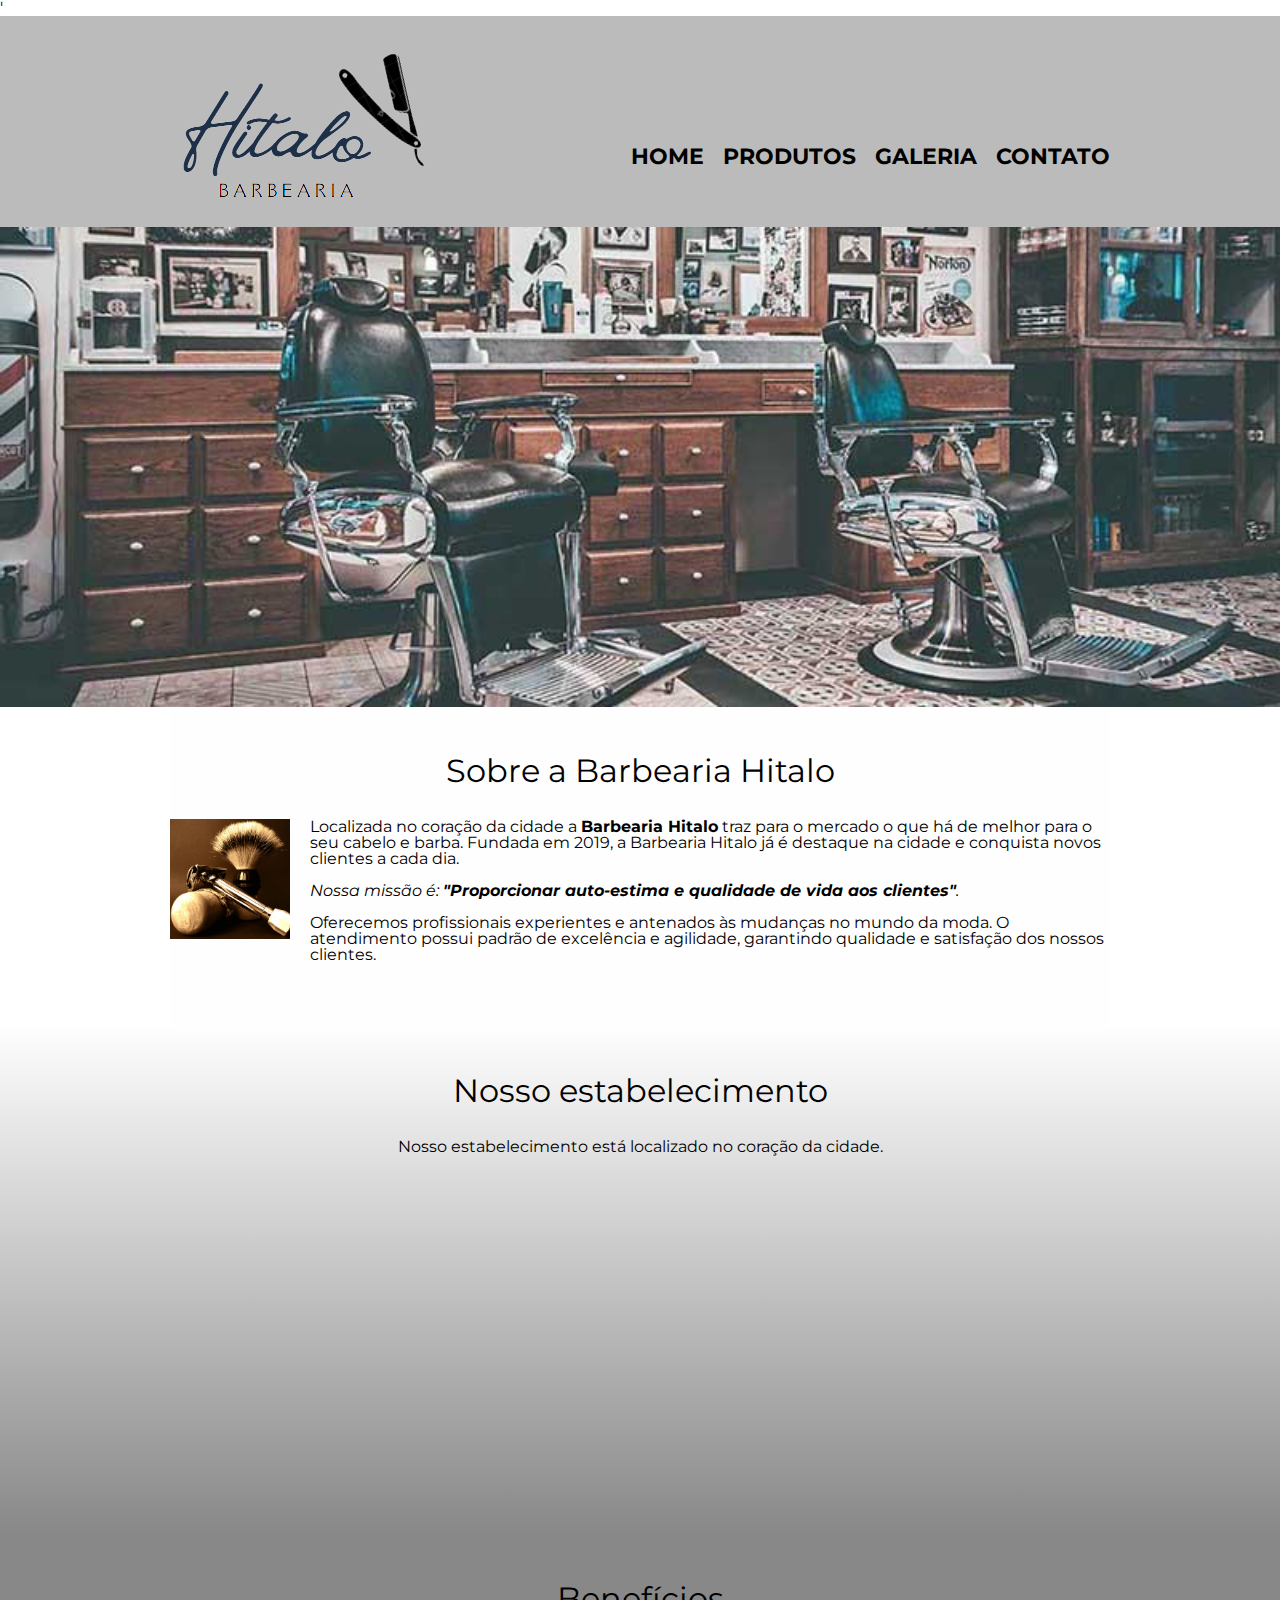
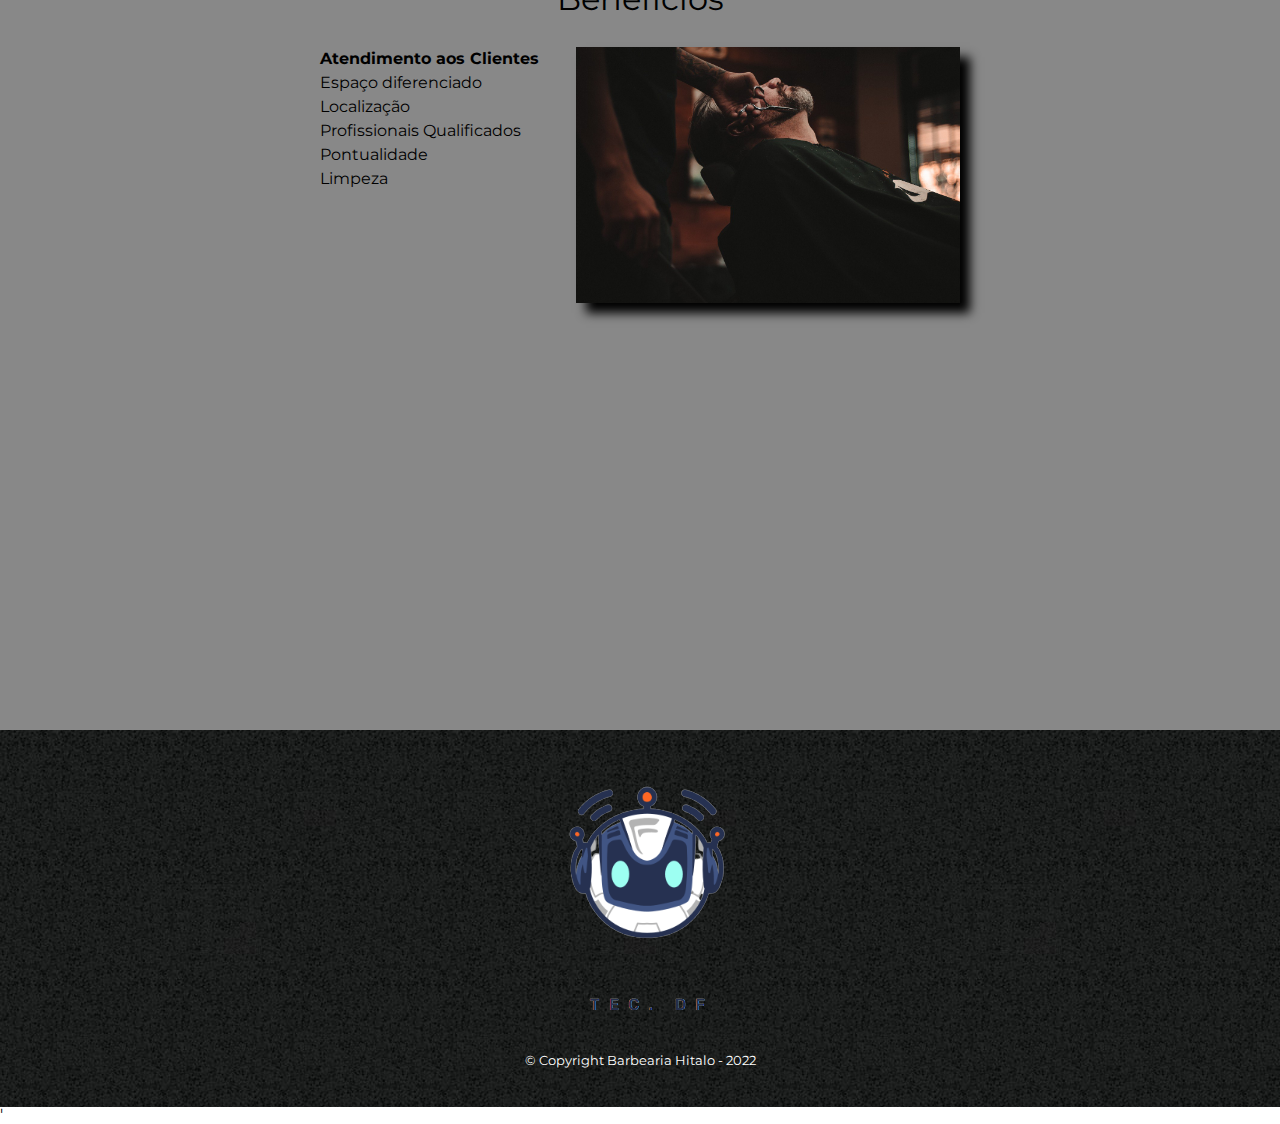
<file: index.html>
'<!DOCTYPE html>
<html lang="pt-br">
	<head>
		<meta charset="UTF-8">
		<meta name="viewport" content="widht=device-whidth"> <!--entender e adaptar nosso site para celular-->
		<title>Barbearia Hitalo</title>

		<link rel="stylesheet" href="reset.css">
		<link rel="stylesheet" href="style.css">
		<link href="https://fonts.googleapis.com/css?family=Montserrat&display=swap" rel="stylesheet">
	</head>

	<body>
		<header>
			<div class="caixa">
				<h1><img src="logo.png"></h1>

				<nav>
					<ul>
						<li><a href="index.html">Home</a></li>
						<li><a href="produtos.html">Produtos</a></li>
						<li><a href="galeria.html">Galeria</a></li>
						<li><a href="contato.html">Contato</a></li>
					</ul>
				</nav>
			</div>
		</header>

		<img class="banner" src="banner.jpg">

		<main>
			<section class="principal">
				<h2 class="titulo-principal">Sobre a Barbearia Hitalo</h2>

				<img class="utensilios" src="utensilios.jpg" alt="Utensilios de um barbeiro.">
		 
				<p>Localizada no coração da cidade a <strong>Barbearia Hitalo</strong> traz para o mercado o que há de melhor para o seu cabelo e barba. Fundada em 2019, a Barbearia Hitalo já é destaque na cidade e conquista novos clientes a cada dia.</p>

				<p id="missao"><em>Nossa missão é: <strong>"Proporcionar auto-estima e qualidade de vida aos clientes"</strong>.</em></p>

				<p>Oferecemos profissionais experientes e antenados às mudanças no mundo da moda. O atendimento possui padrão de excelência e agilidade, garantindo qualidade e satisfação dos nossos clientes.</p>
			</section>

			<section class="mapa">
				<h3 class="titulo-principal">Nosso estabelecimento</h3>
				<p>Nosso estabelecimento está localizado no coração da cidade.</p>

				<div class="mapa-conteudo">
					<iframe src="https://www.google.com/maps/embed?pb=!1m18!1m12!1m3!1d15357.85649370267!2d-47.786091380208184!3d-15.779462875797456!2m3!1f0!2f0!3f0!3m2!1i1024!2i768!4f13.1!3m3!1m2!1s0x935a3d4411165ffb%3A0x2ee77195af6d3d24!2sQ%208%20-%20Parano%C3%A1%2C%20Bras%C3%ADlia%20-%20DF%2C%2071570-802!5e0!3m2!1spt-BR!2sbr!4v1653143606673!5m2!1spt-BR!2sbr" width="100%" height="300" frameborder="0" style="border:0;" allowfullscreen=""></iframe>
				</div>
			</section>

			<section class="beneficios">
				<h3 class="titulo-principal">Benefícios</h3>

				<div class="conteudo-beneficios">
					<ul class="lista-beneficios">
						<li class="itens">Atendimento aos Clientes</li>
						<li class="itens">Espaço diferenciado</li>
						<li class="itens">Localização</li>
						<li class="itens">Profissionais Qualificados</li>
						<li class="itens">Pontualidade</li>
						<li class="itens">Limpeza</li>
					</ul><img src="beneficios.jpg" class="imagem-beneficios">
				</div>

				<div class="video">
					<iframe width="100%" height="315" src="https://www.youtube.com/embed/wcVVXUV0YUY" frameborder="0" allow="accelerometer; autoplay; encrypted-media; gyroscope; picture-in-picture" allowfullscreen></iframe>
				</div>
			</section>
		</main>

		<footer>
			<img src="logo-branco.png">
			<p class="copyright">&copy; Copyright Barbearia Hitalo - 2022</p>
		</footer>
	</body>
</html>'
</file>
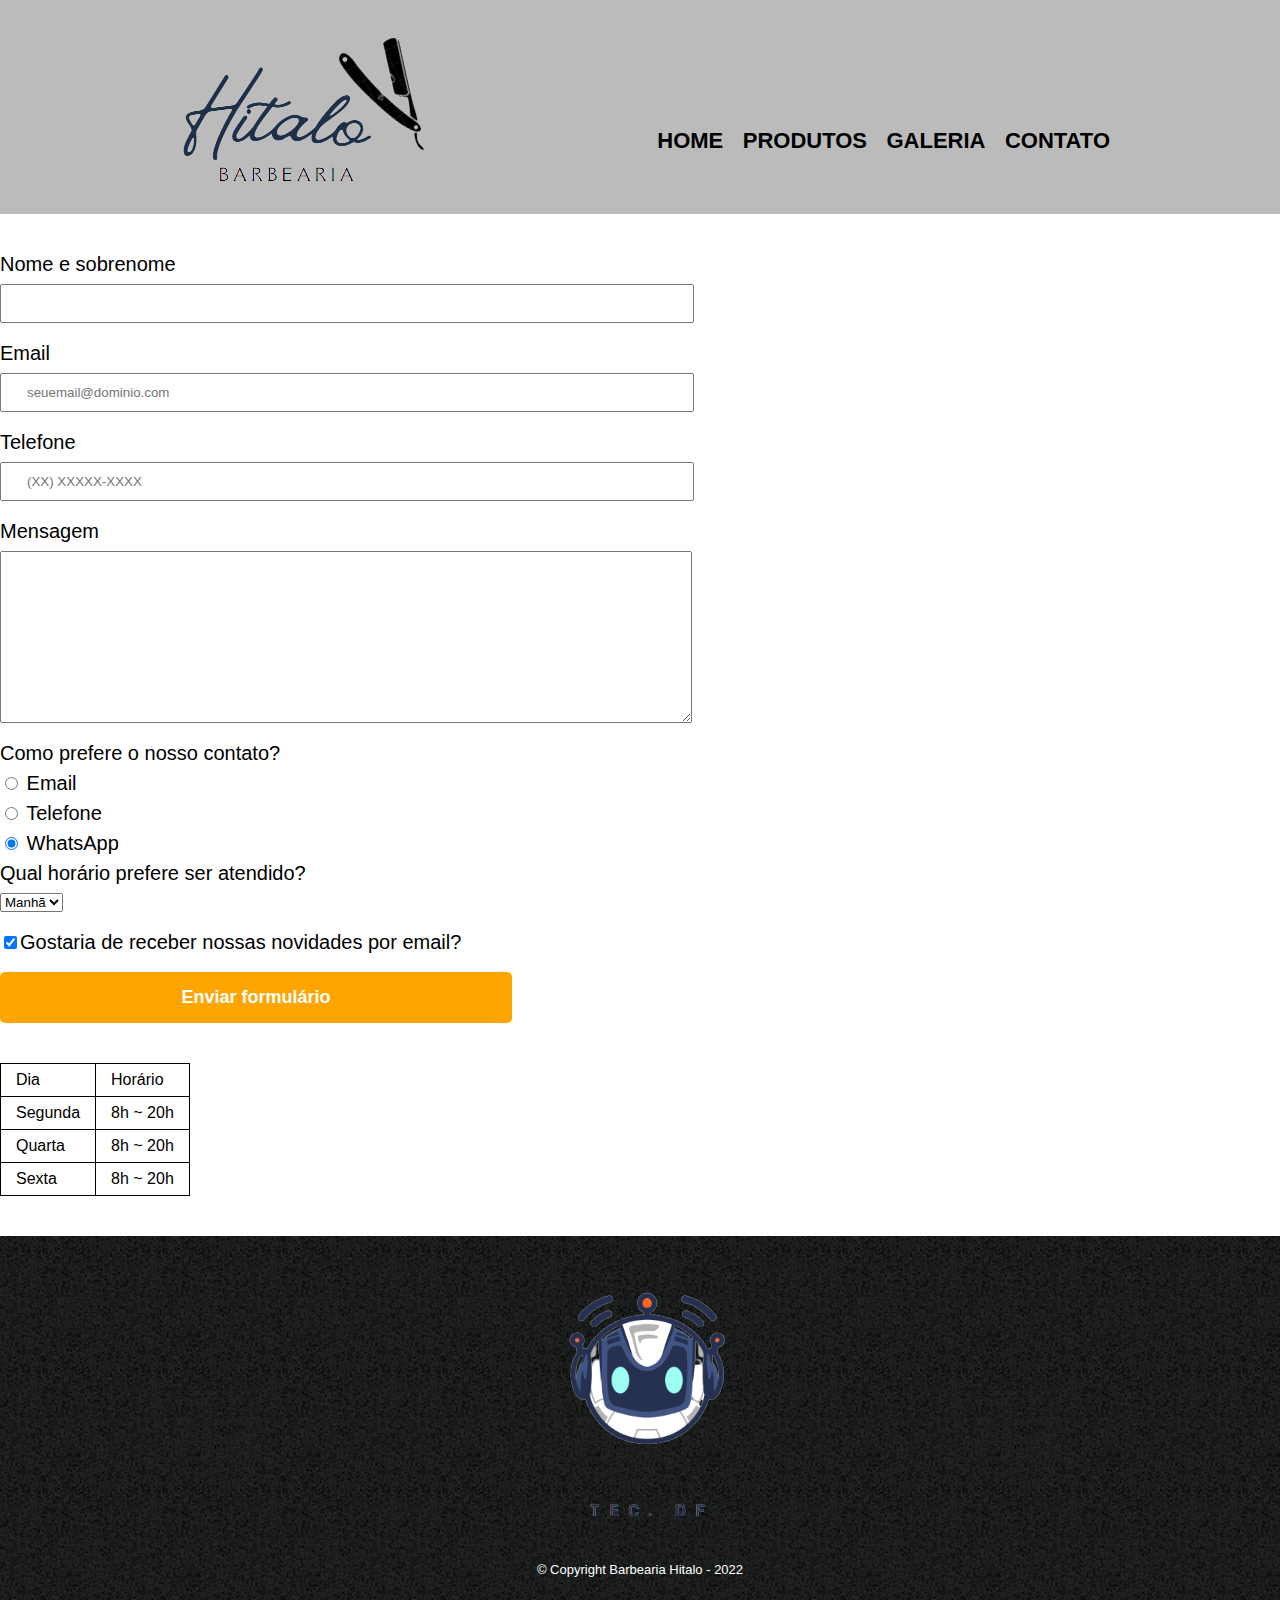
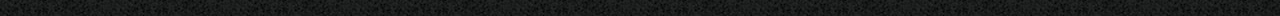
<file: contato.html>
<!DOCTYPE html>
<html>
	<head>
		<meta charset="UTF-8">
		<title>Contato - Barbearia Hitalo</title>

		<link rel="stylesheet" href="reset.css">
		<link rel="stylesheet" href="style.css">
	</head>
	<body>
		<header>
			<div class="caixa">
				<h1><img src="logo.png" alt="Logo da Barbearia Alura"></h1>

				<nav>
					<ul>
						<li><a href="index.html">Home</a></li>
						<li><a href="produtos.html">Produtos</a></li>
						<li><a href="galeria.html">Galeria</a></li>
						<li><a href="contato.html">Contato</a></li>
					</ul>
				</nav>
			</div>
		</header>

		<main>
			<form>
				<label for="nomesobrenome">Nome e sobrenome</label>
				<input type="text" id="nomesobrenome" class="input-padrao" required>

				<label for="email">Email</label>
				<input type="email" id="email" class="input-padrao" required placeholder="seuemail@dominio.com">

				<label for="telefone">Telefone</label>
				<input type="tel" id="telefone" class="input-padrao" required placeholder="(XX) XXXXX-XXXX">

				<label for="mensagem">Mensagem</label>
				<textarea cols="70" rows="10" id="mensagem" class="input-padrao" required></textarea>

				<fieldset>
					<legend>Como prefere o nosso contato?</legend>
					<label for="radio-email"><input type="radio" name="contato" value="email" id="radio-email"> Email</label>
					
					<label for="radio-telefone"><input type="radio" name="contato" value="telefone" id="radio-telefone"> Telefone</label>
					
					<label for="radio-whatsapp"><input type="radio" name="contato" value="whatsapp" id="radio-whatsapp" checked> WhatsApp</label>
				</fieldset>

				<fieldset>
					<legend>Qual horário prefere ser atendido?</legend>
					<select>
						<option>Manhã</option>
						<option>Tarde</option>
						<option>Noite</option>
					</select>
				</fieldset>

				<label class="checkbox"><input type="checkbox" checked>Gostaria de receber nossas novidades por email?</label>

				<input type="submit" value="Enviar formulário" class="enviar">
			</form>

			<table>
				<tr>
					<td>Dia</td>
					<td>Horário</td>
				</tr>
				<tr>
					<td>Segunda</td>
					<td>8h ~ 20h</td>
				</tr>
				<tr>
					<td>Quarta</td>
					<td>8h ~ 20h</td>
				</tr>
				<tr>
					<td>Sexta</td>
					<td>8h ~ 20h</td>
				</tr>
			</table>
		</main>

		<footer>
			<img src="logo-branco.png" alt="Logo da Barbearia Alura">
			<p class="copyright">&copy; Copyright Barbearia Hitalo - 2022</p>
		</footer>
	</body>
</html>
</file>
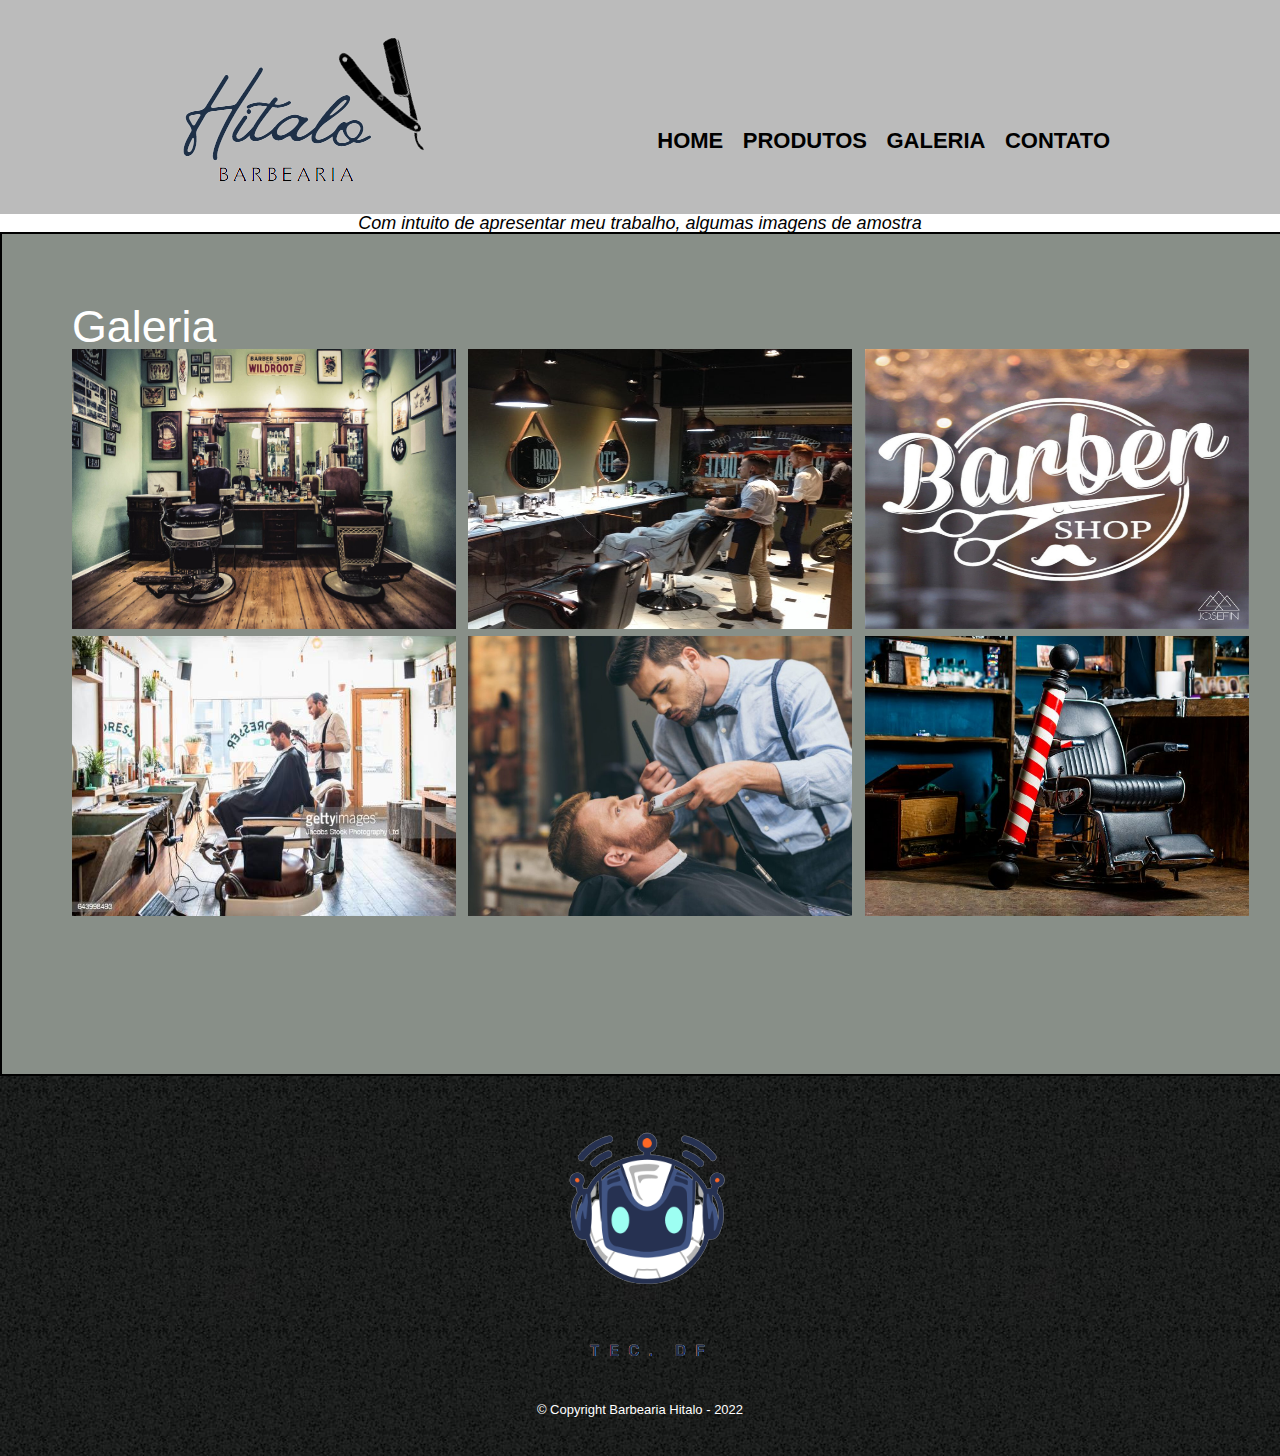
<file: galeria.html>
<!DOCTYPE html>
<html lang="pt-br">
	<head>
		<meta charset="UTF-8">
		<meta name="viewport" content="widht=device-whidth"> <!--entender e adaptar nosso site para celular-->
		<title>Galeria - Barbearia Hitalo</title>

		<link rel="stylesheet" href="reset.css">
		<link rel="stylesheet" href="style.css">
	
	</head>

	<body>
		<header>
			<div class="caixa">
				<h1><img src="logo.png"></h1>

				<nav>
					<ul>
						<li><a href="index.html">Home</a></li>
						<li><a href="produtos.html">Produtos</a></li>
						<li><a href="galeria.html">Galeria</a></li>
						<li><a href="contato.html">Contato</a></li>
					</ul>
				</nav>
			</div>
		</header>

        <div>
            <p class="texto-gallery">Com intuito de apresentar meu trabalho, algumas imagens de amostra</p>
        </div>


        <section id="gallery">
			<h1>Galeria</h1>
			<img src="imagens/1.jpg" class="galeria">
			<img src="imagens/2.jpg">
			<img src="imagens/3.jpg">
			<img src="imagens/4.jpg">
			<img src="imagens/5.jpg">
			<img src="imagens/7.jpg">
		</section>
     
        <footer>
			<img src="logo-branco.png">
			<p class="copyright">&copy; Copyright Barbearia Hitalo - 2022</p>
		</footer>

    </body>
     
</html>
</file>
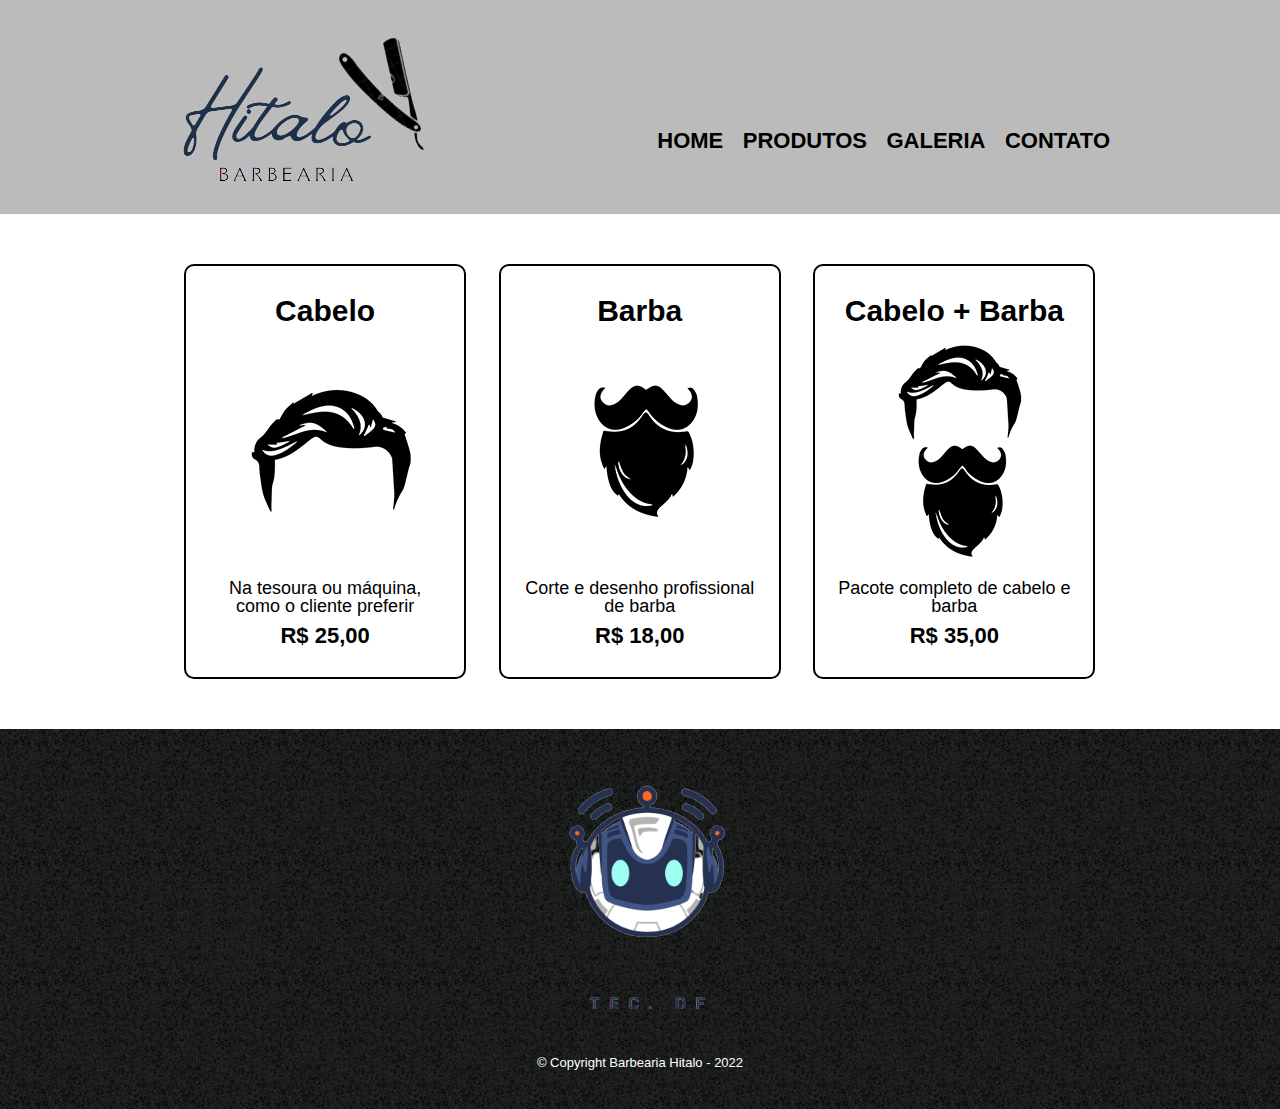
<file: produtos.html>
<!DOCTYPE html>
<html>
	<hegd>
		<meta charset="UTF-8">
		<title>Produtos - Barbearia Hitalo</title>

		<link rel="stylesheet" href="reset.css">
		<link rel="stylesheet" href="style.css">
	</head>
	<body>
		<header>
			<div class="caixa">
				<h1><img src="logo.png"></h1>

				<nav>
					<ul>
						<li><a href="index.html">Home</a></li>
						<li><a href="produtos.html">Produtos</a></li>
						<li><a href="galeria.html">Galeria</a></li>
						<li><a href="contato.html">Contato</a></li>
					</ul>
				</nav>
			</div>
		</header>

		<main>
			<ul class="produtos">
				<li>
					<h2>Cabelo</h2>
					<img src="cabelo.jpg">
					<p class="produto-descricao">Na tesoura ou máquina, como o cliente preferir</p>
					<p class="produto-preco">R$ 25,00</p>
				</li>
				<li>
					<h2>Barba</h2>
					<img src="barba.jpg">
					<p class="produto-descricao">Corte e desenho profissional de barba</p>
					<p class="produto-preco">R$ 18,00</p>
				</li>
				<li>
					<h2>Cabelo + Barba</h2>
					<img src="cabelo+barba.jpg">
					<p class="produto-descricao">Pacote completo de cabelo e barba</p>
					<p class="produto-preco">R$ 35,00</p>
				</li>
			</ul>
		</main>

		<footer>
			<img src="logo-branco.png">
			<p class="copyright">&copy; Copyright Barbearia Hitalo - 2022</p>
		</footer>
	</body>
</html>
</file>
<file: style.css>
body {
	font-family: 'Montserrat', sans-serif;
}

header {
	background: #BBBBBB;
	padding: 20px 0;
}

.caixa {
	position: relative;
	width: 940px;
	margin: 0 auto;
}

nav {
	position: absolute;
	top: 110px;
	right: 0;
}

nav li {
	display: inline;
	margin: 0 0 0 15px;
}

nav a {
	text-transform: uppercase;
	color: #000000;
	font-weight: bold;
	font-size: 22px;
	text-decoration: none;
}

nav a:hover {
	color: #C78C19;
	text-decoration: underline;
}

.produtos {
	width: 940px;
	margin: 0 auto;
	padding: 50px 0;
}

.produtos li {
	display: inline-block;
	text-align: center;
	width: 30%;
	vertical-align: top;
	margin: 0 1.5%;
	padding: 30px 20px;
	box-sizing:border-box;
	border: 2px solid #000000;
	border-radius: 10px;
}

.produtos li:hover {
	border-color: #C78C19;
}

.produtos li:active {
	border-color: #088C19;	
}

.produtos li:hover h2 {
	font-size: 34px;
}

.produtos h2 {
	font-size: 30px;
	font-weight: bold;
}

.produto-descricao {
	font-size: 18px;
}

.produto-preco {
	font-size: 22px;
	font-weight: bold;
	margin-top: 10px;
}

footer {
	text-align: center;
	background: url("bg.jpg");
	padding: 40px 0;
}

.copyright {
	color: #FFFFFF;
	font-size: 13px;
	margin: 20px 0 0;
}

main {
	
}

form {
	margin: 40px 0;
}

form label, form legend {
	display:block;
	font-size: 20px;
	margin: 0 0 10px;
}

.input-padrao {
	display: block;
	margin: 0 0 20px;
	padding: 10px 25px;
	width: 50%;
}

.checkbox {
	margin: 20px 0;
}

.enviar {
	width:40%;
	padding: 15px 0;
	background: orange;
	color: white;
	font-weight: bold;
	font-size: 18px;
	border: none;
	border-radius: 5px;
	transition: 1s all;
	cursor: pointer;
}

.enviar:hover {
	background: darkorange;
	transform: scale(1.2);
}

table {
	margin: 20px 0 40px;
}

thead {
	background: #555555;
	color: white;
	font-weight: bold;
}

td, th {
	border: 1px solid #000000;
	padding: 8px 15px;
}


/* css da página inicial */
.banner {
	width:100%;
}

.titulo-principal {
	text-align: center;
	font-size: 2em;
	margin: 0 0 1em;
	clear: left;
	/* color: rgb(0, 0, 0, 0.3);  outro tipo de colocação das cores */
	/* text-shadow: 2px 2px #FF0000; sombra no texto */
}

.principal {
	padding: 3em 0;
	background: #FEFEFE;
	width: 940px;
	margin: 0 auto;
}

.principal p {
	margin: 0 0 1em;
}

.principal strong {
	font-weight: bold;
}

.principal em {
	font-style: italic;
}

.utensilios {
	width: 120px;
	float: left;
	margin: 0 20px 20px 0;
}

.mapa {
	padding: 3em 0;
	background: linear-gradient(#FEFEFE, #888888);
}

.mapa-conteudo {
	width: 940px;
	margin: 0 auto;
}

.mapa p {
	margin: 0 0 2em;
	text-align: center;
}

.beneficios {
	padding: 3em 0;
	background: #888888;
	/* box-shadow: inset 0 0 #ff00;  sombra interna */
}

.conteudo-beneficios {
	width: 640px;
	margin: 0 auto;
}

.lista-beneficios {
	width: 40%;
	display: inline-block;
	vertical-align: top;
}

.itens {
	line-height: 1.5;
}

.itens:first-child {
	font-weight: bold;
}

.imagem-beneficios {
	width: 60%;
	opacity: 1;  /* transparencia da imagem */
	transition: 400ms;
	box-shadow: 10px 10px 10px 0px #000000; /* sombra na imagem */
}

.imagem-beneficios:hover {
	 /*sombra da imagem */
	opacity: 0.3;
}

.video {
	width: 560px;
	margin: 2em auto;
}

@media screen and (max-whidth: 480px) { /*BIZU MASTER */
	.caixa, .principal, .conteudo-beneficios, .mapa-conteudo, .video {
		width: auto;
	}

	h1 {
		text-align: center;
	}

	nav {
		position: static;
	}

	.lista-beneficios, .imagem-beneficios {
		width: 100%;
	}
}

/* CSS DA PARTE GALERIA */

#gallery{
	width: 100%;
	height: 700px;
	background-color: #888F88;
	color: #FFF;
	font-size: 2.8em;
	padding: 70px;
	overflow: hidden;
	border: 2px solid #000;
}

#gallery img {
	/* PARTE MAIS DIFICIL QUE ACHEI DE MODIFICAR AS IMAGENS */
	width: 30%;
	height: 40%;
	-webkit-transition: -webkit-transform .5s ease;
	transition: transform .5s ease;
}

#gallery img:hover {
	-webkit-transform: scale(1.1);
	transform: scale(1.1);
 }

 .texto-gallery {
	 text-align: center;
	 font-size: large;
	left: auto;
	
	 background-color: 888F88;
	 font-style: italic;
	 border: #000;

 }
</file>
